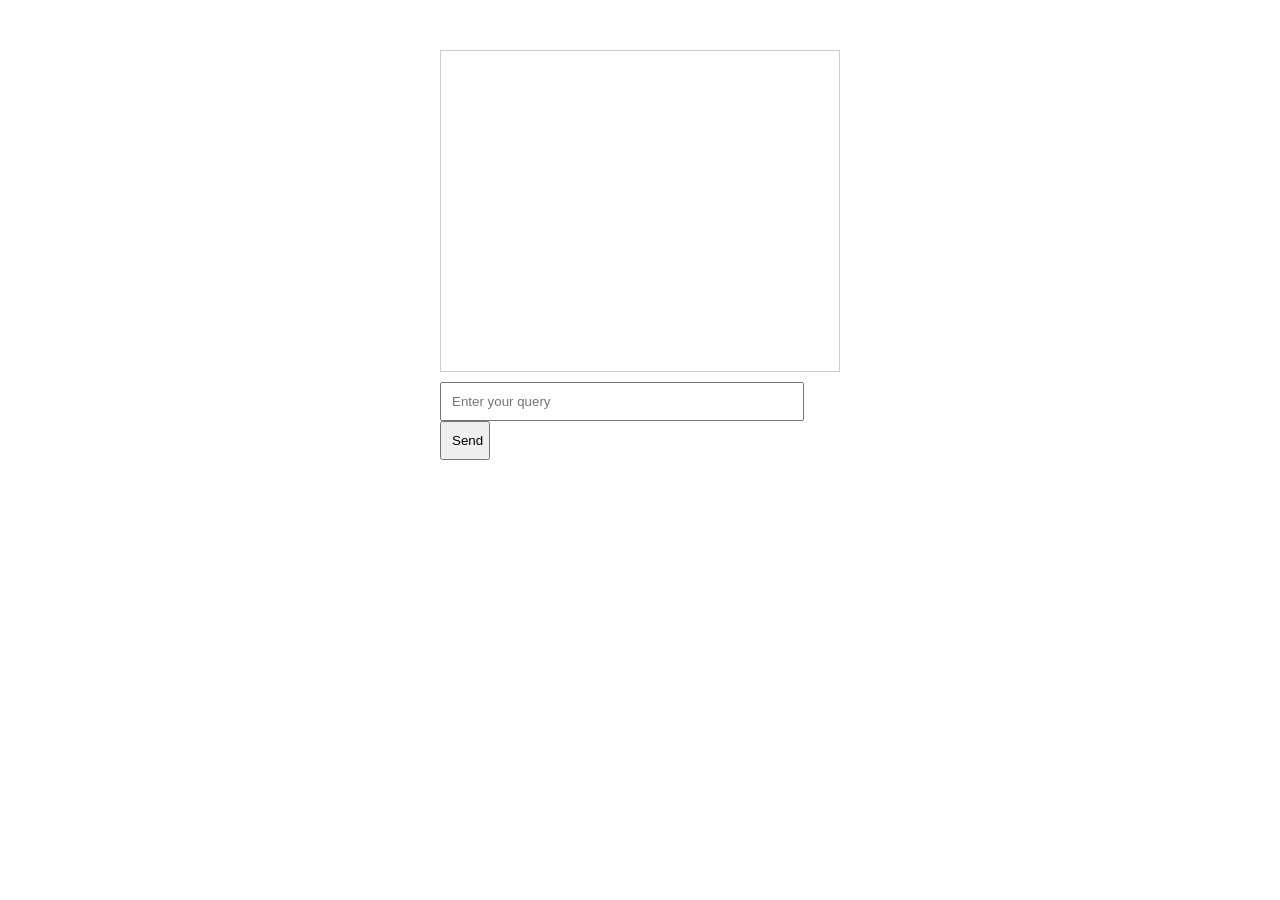
<file: backend/templates/index.html>
<!DOCTYPE html>
<html lang="en">
<head>
    <meta charset="UTF-8">
    <meta name="viewport" content="width=device-width, initial-scale=1.0">
    <title>Customer Support Chatbot</title>
    <style>
        body { font-family: Arial, sans-serif; }
        .chat-container { width: 400px; margin: 50px auto; }
        .chat-box { border: 1px solid #ccc; padding: 10px; height: 300px; overflow-y: scroll; }
        .chat-input { width: calc(100% - 60px); padding: 10px; margin-top: 10px; }
        button { width: 50px; padding: 10px; }
    </style>
</head>
<body>

<div class="chat-container">
    <div class="chat-box" id="chat-box"></div>
    <input type="text" id="user-input" class="chat-input" placeholder="Enter your query">
    <button onclick="sendMessage()">Send</button>
</div>

<script>
async function sendMessage() {
    const input = document.getElementById('user-input').value;
    const chatBox = document.getElementById('chat-box');
    
    // Add user message to the chat
    chatBox.innerHTML += `<p><strong>You:</strong> ${input}</p>`;
    
    // Send message to the backend
    const response = await fetch('/chat', {
        method: 'POST',
        headers: {'Content-Type': 'application/json'},
        body: JSON.stringify({query: input})
    });
    const data = await response.json();
    
    // Add bot response to the chat
    chatBox.innerHTML += `<p><strong>Bot:</strong> ${data.response}</p>`;
    
    // Clear input
    document.getElementById('user-input').value = '';
}
</script>

</body>
</html>
</file>
